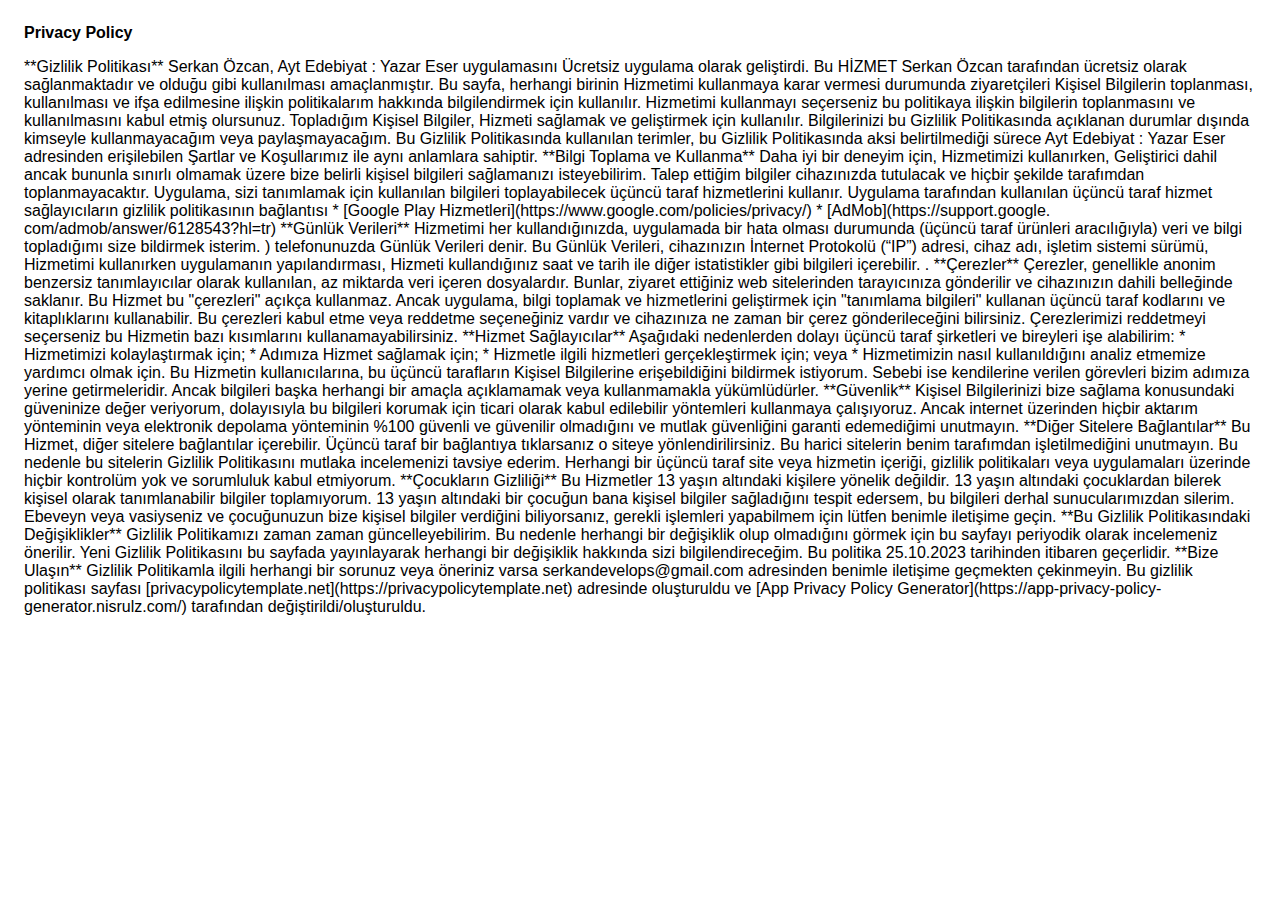
<file: privacy.html>
<!DOCTYPE html>
    <html>
    <head>
      <meta charset='utf-8'>
      <meta name='viewport' content='width=device-width'>
      <title>Privacy Policy</title>
      <style> body { font-family: 'Helvetica Neue', Helvetica, Arial, sans-serif; padding:1em; } </style>
    </head>
    <body>
    <strong>Privacy Policy</strong> <p>
                 
                 **Gizlilik Politikası** Serkan Özcan, Ayt Edebiyat : Yazar Eser uygulamasını Ücretsiz uygulama olarak geliştirdi. Bu HİZMET Serkan Özcan tarafından ücretsiz olarak sağlanmaktadır ve olduğu gibi kullanılması amaçlanmıştır. Bu sayfa, herhangi birinin Hizmetimi kullanmaya karar vermesi durumunda ziyaretçileri Kişisel Bilgilerin toplanması, kullanılması ve ifşa edilmesine ilişkin politikalarım hakkında bilgilendirmek için kullanılır. Hizmetimi kullanmayı seçerseniz bu politikaya ilişkin bilgilerin toplanmasını ve kullanılmasını kabul etmiş olursunuz. Topladığım Kişisel Bilgiler, Hizmeti sağlamak ve geliştirmek için kullanılır. Bilgilerinizi bu Gizlilik Politikasında açıklanan durumlar dışında kimseyle kullanmayacağım veya paylaşmayacağım. Bu Gizlilik Politikasında kullanılan terimler, bu Gizlilik Politikasında aksi belirtilmediği sürece Ayt Edebiyat : Yazar Eser adresinden erişilebilen Şartlar ve Koşullarımız ile aynı anlamlara sahiptir. **Bilgi Toplama ve Kullanma** Daha iyi bir deneyim için, Hizmetimizi kullanırken, Geliştirici dahil ancak bununla sınırlı olmamak üzere bize belirli kişisel bilgileri sağlamanızı isteyebilirim. Talep ettiğim bilgiler cihazınızda tutulacak ve hiçbir şekilde tarafımdan toplanmayacaktır. Uygulama, sizi tanımlamak için kullanılan bilgileri toplayabilecek üçüncü taraf hizmetlerini kullanır. Uygulama tarafından kullanılan üçüncü taraf hizmet sağlayıcıların gizlilik politikasının bağlantısı * [Google Play Hizmetleri](https://www.google.com/policies/privacy/) * [AdMob](https://support.google. com/admob/answer/6128543?hl=tr) **Günlük Verileri** Hizmetimi her kullandığınızda, uygulamada bir hata olması durumunda (üçüncü taraf ürünleri aracılığıyla) veri ve bilgi topladığımı size bildirmek isterim. ) telefonunuzda Günlük Verileri denir. Bu Günlük Verileri, cihazınızın İnternet Protokolü (“IP”) adresi, cihaz adı, işletim sistemi sürümü, Hizmetimi kullanırken uygulamanın yapılandırması, Hizmeti kullandığınız saat ve tarih ile diğer istatistikler gibi bilgileri içerebilir. . **Çerezler** Çerezler, genellikle anonim benzersiz tanımlayıcılar olarak kullanılan, az miktarda veri içeren dosyalardır. Bunlar, ziyaret ettiğiniz web sitelerinden tarayıcınıza gönderilir ve cihazınızın dahili belleğinde saklanır. Bu Hizmet bu "çerezleri" açıkça kullanmaz. Ancak uygulama, bilgi toplamak ve hizmetlerini geliştirmek için "tanımlama bilgileri" kullanan üçüncü taraf kodlarını ve kitaplıklarını kullanabilir. Bu çerezleri kabul etme veya reddetme seçeneğiniz vardır ve cihazınıza ne zaman bir çerez gönderileceğini bilirsiniz. Çerezlerimizi reddetmeyi seçerseniz bu Hizmetin bazı kısımlarını kullanamayabilirsiniz. **Hizmet Sağlayıcılar** Aşağıdaki nedenlerden dolayı üçüncü taraf şirketleri ve bireyleri işe alabilirim: * Hizmetimizi kolaylaştırmak için; * Adımıza Hizmet sağlamak için; * Hizmetle ilgili hizmetleri gerçekleştirmek için; veya * Hizmetimizin nasıl kullanıldığını analiz etmemize yardımcı olmak için. Bu Hizmetin kullanıcılarına, bu üçüncü tarafların Kişisel Bilgilerine erişebildiğini bildirmek istiyorum. Sebebi ise kendilerine verilen görevleri bizim adımıza yerine getirmeleridir. Ancak bilgileri başka herhangi bir amaçla açıklamamak veya kullanmamakla yükümlüdürler. **Güvenlik** Kişisel Bilgilerinizi bize sağlama konusundaki güveninize değer veriyorum, dolayısıyla bu bilgileri korumak için ticari olarak kabul edilebilir yöntemleri kullanmaya çalışıyoruz. Ancak internet üzerinden hiçbir aktarım yönteminin veya elektronik depolama yönteminin %100 güvenli ve güvenilir olmadığını ve mutlak güvenliğini garanti edemediğimi unutmayın. **Diğer Sitelere Bağlantılar** Bu Hizmet, diğer sitelere bağlantılar içerebilir. Üçüncü taraf bir bağlantıya tıklarsanız o siteye yönlendirilirsiniz. Bu harici sitelerin benim tarafımdan işletilmediğini unutmayın. Bu nedenle bu sitelerin Gizlilik Politikasını mutlaka incelemenizi tavsiye ederim. Herhangi bir üçüncü taraf site veya hizmetin içeriği, gizlilik politikaları veya uygulamaları üzerinde hiçbir kontrolüm yok ve sorumluluk kabul etmiyorum. **Çocukların Gizliliği** Bu Hizmetler 13 yaşın altındaki kişilere yönelik değildir. 13 yaşın altındaki çocuklardan bilerek kişisel olarak tanımlanabilir bilgiler toplamıyorum. 13 yaşın altındaki bir çocuğun bana kişisel bilgiler sağladığını tespit edersem, bu bilgileri derhal sunucularımızdan silerim. Ebeveyn veya vasiyseniz ve çocuğunuzun bize kişisel bilgiler verdiğini biliyorsanız, gerekli işlemleri yapabilmem için lütfen benimle iletişime geçin. **Bu Gizlilik Politikasındaki Değişiklikler** Gizlilik Politikamızı zaman zaman güncelleyebilirim. Bu nedenle herhangi bir değişiklik olup olmadığını görmek için bu sayfayı periyodik olarak incelemeniz önerilir. Yeni Gizlilik Politikasını bu sayfada yayınlayarak herhangi bir değişiklik hakkında sizi bilgilendireceğim. Bu politika 25.10.2023 tarihinden itibaren geçerlidir. **Bize Ulaşın** Gizlilik Politikamla ilgili herhangi bir sorunuz veya öneriniz varsa serkandevelops@gmail.com adresinden benimle iletişime geçmekten çekinmeyin. Bu gizlilik politikası sayfası [privacypolicytemplate.net](https://privacypolicytemplate.net) adresinde oluşturuldu ve [App Privacy Policy Generator](https://app-privacy-policy-generator.nisrulz.com/) tarafından değiştirildi/oluşturuldu.
               
                
    </body>
    </html>
</file>
